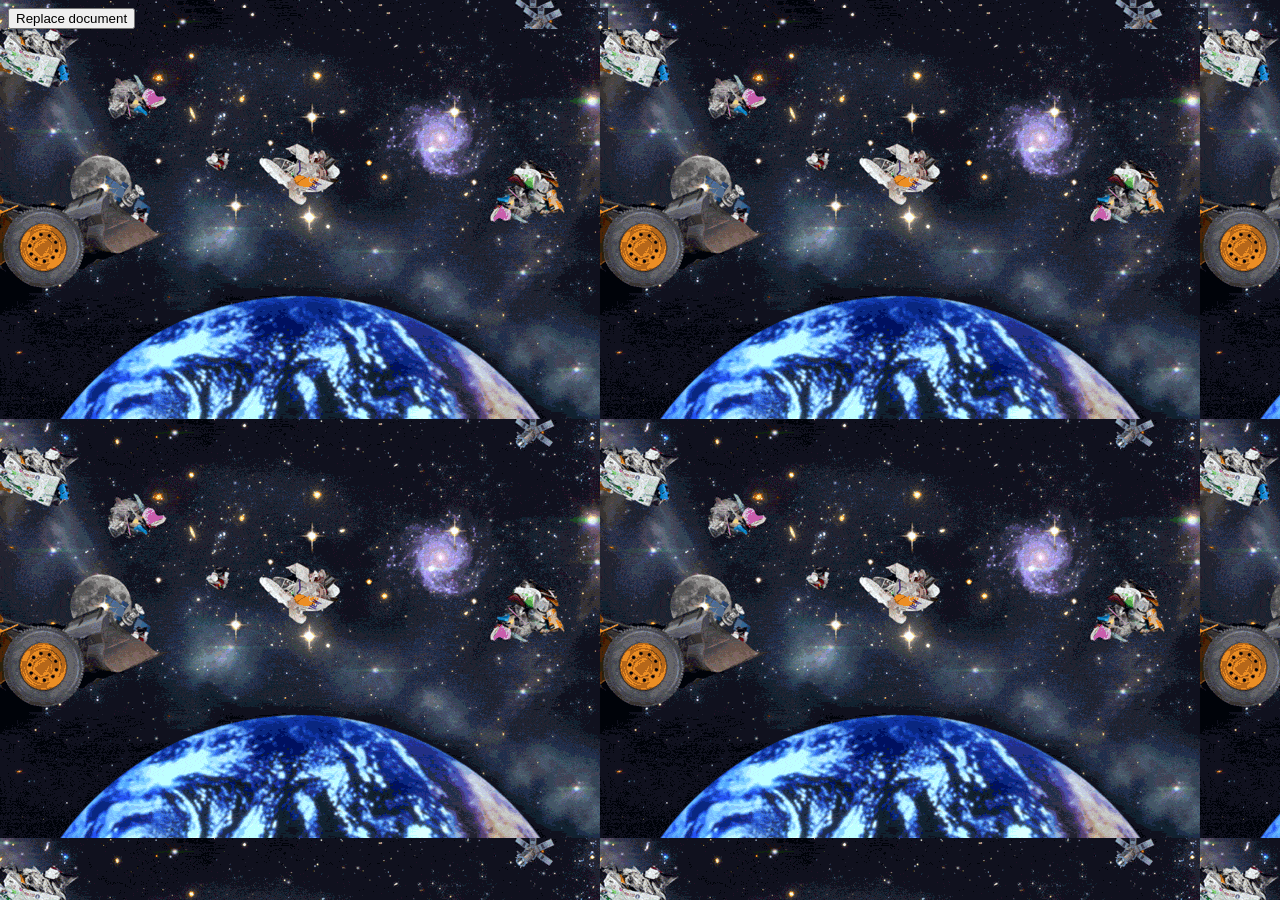
<file: index.html>
<!DOCTYPE html>
<html>
  <head>
   
    </head>
    <link rel="stylesheet" type="text/css" href="firtStyle.css">
  </head>
<body>


<button onclick="myFunction()">Replace document</button>

<script>
function myFunction() {
  location.replace("second.html")
}
</script>

</body>
</html>
</file>
<file: firtStyle.css>
html, body { background-image:url('myImage.gif'); background-repeat:repeat; };
canvas {
  display: block;
}
</file>
